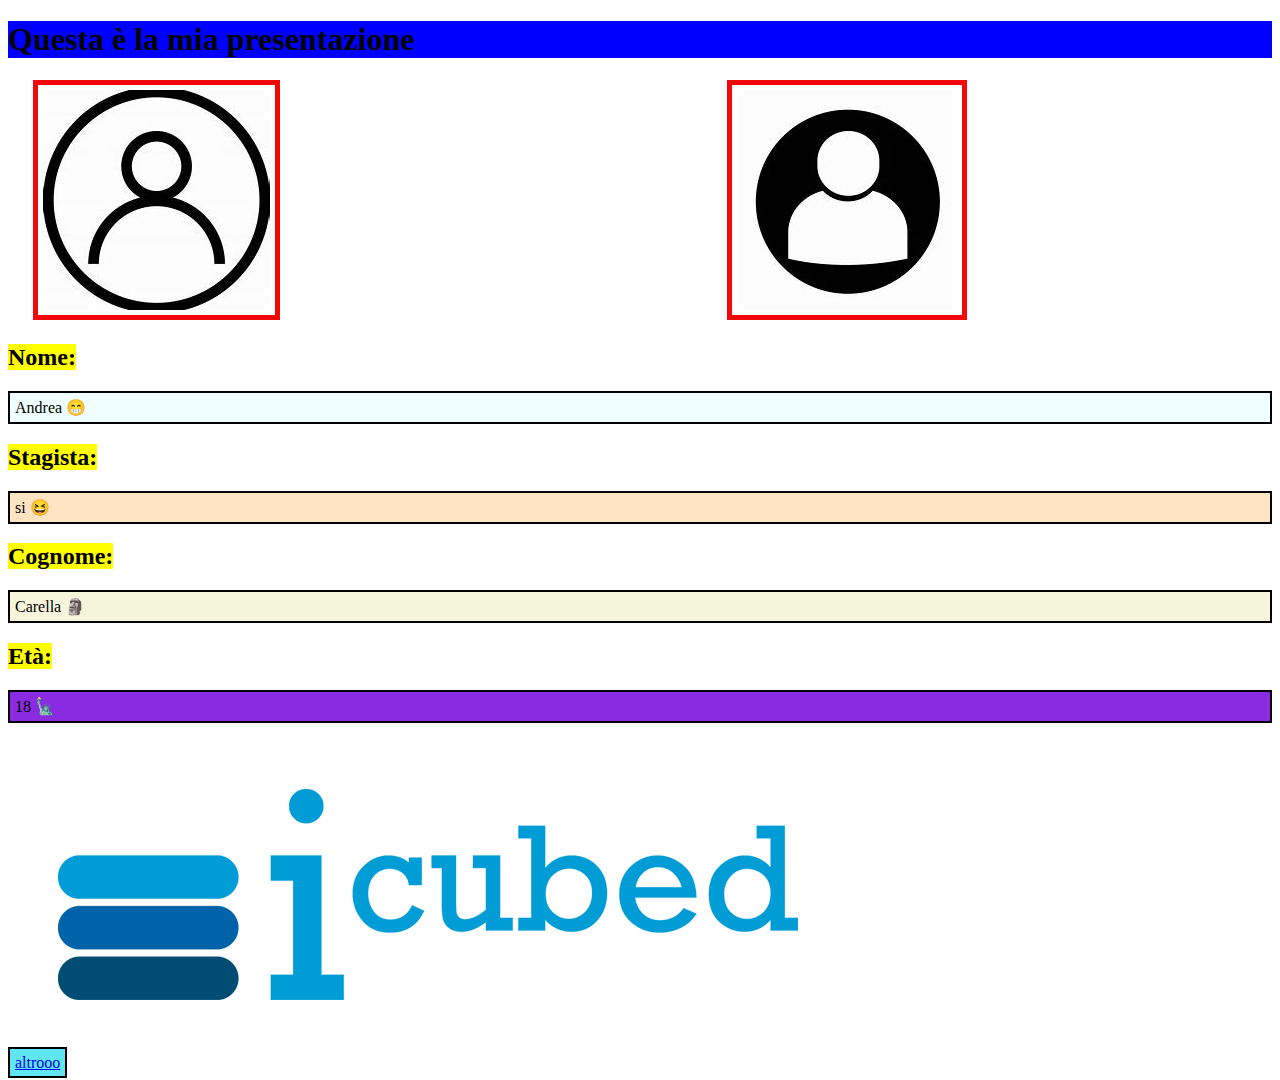
<file: index.html>
<!DOCTYPE html>
<html>
<head>
<title>Presentazione</title>

<link rel="stylesheet" href="index.css">
</head>

<body>
  <div class="title"> <h1>Questa è la mia presentazione</h1> </div>  


<div><img src="immagini/user.jpg" alt="/user" class="img1">
    <img src="immagini/user2.jpg" alt="/user" class="img2">
</div>
 
<h2><mark>Nome:</mark></h2>
<p class="nome">Andrea 	&#128513; </p>
<h2><mark>Stagista:</mark></h2>
<p class="stagista">si  &#128518;</p>

<h2><mark>Cognome:</mark></h2>
<p class="cognome">Carella 	&#128511; </p>
<h2><mark>Età:</mark></h2>
<p class="eta">18 	&#128509;</p>
<div>

<div>
    <a href="https://www.icubed.it" target="_blank">
        <img src="immagini/icubed.png" alt="/icubed" class="icubed"> 

    </a>

    <div> 
        <a href="pagine/Istituto.html" class="istituto">altrooo</a>
    </div>
    
</div>



</body>
</html>
</file>
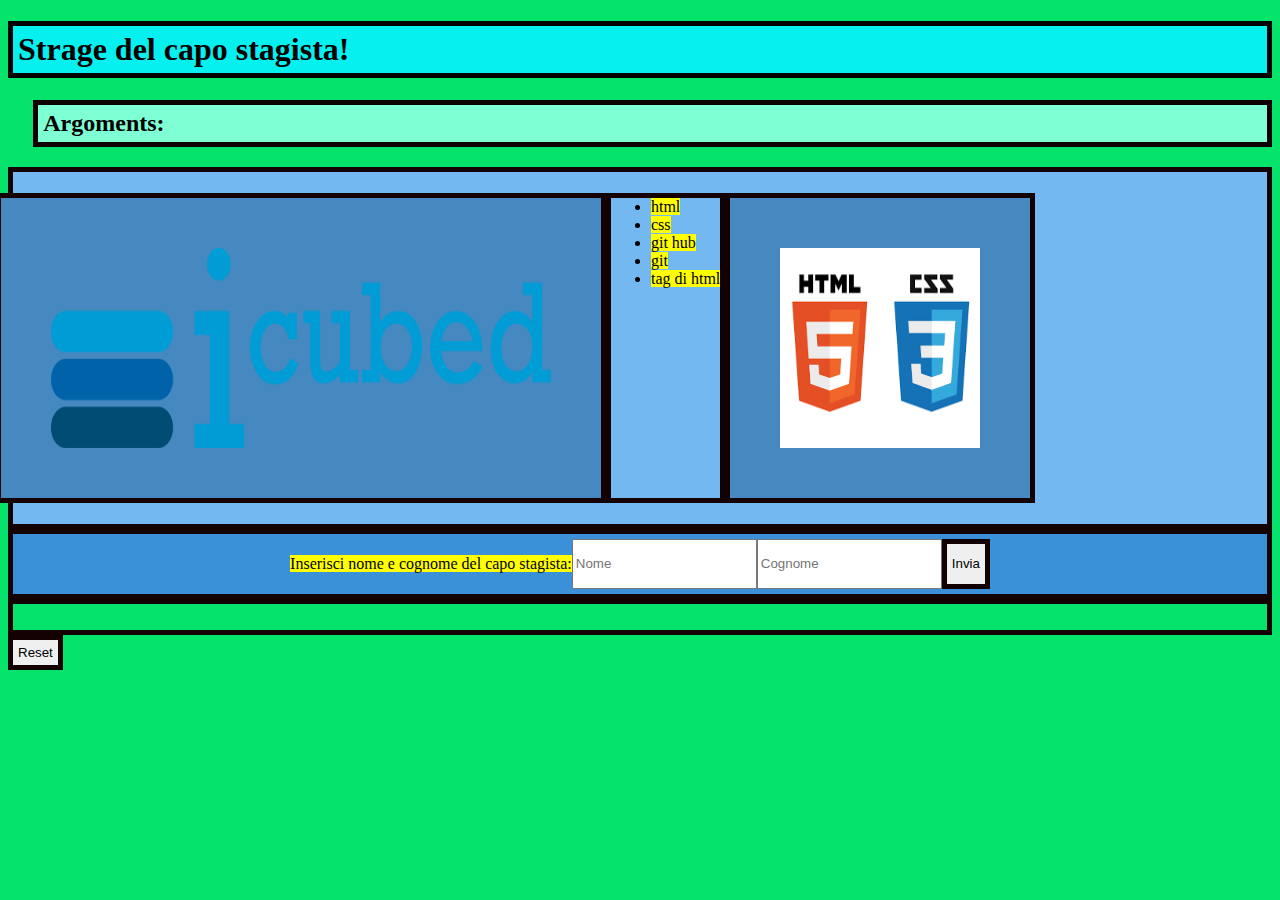
<file: index_Andrea.html>
<!DOCTYPE html>
<html>
<head>
<title>Stage</title>
<body>
<link rel="stylesheet" href="Andrea.css">

    <h1 class="stage"> Strage del capo stagista!</h1>
<h2 class="argo">Argoments:</h2>

   <div class="flex-container"> 
    <img src="immagini/icubed.png" alt="/icubed" class="icubed">
    <ul> 
     <li><mark>html </mark></li> 
    <li><mark>css</mark>
    </li>
    <li><mark>git hub</mark></li>
    <li><mark>git</mark></li>
    <li><mark>tag di html</mark></li> 
  
</ul>  

<div>
    <h2>  <img src="immagini/css_htmlll.png" alt="/css_htmlll" class="css"></h2>
    
    </div>
</div>
<div class="testo"> 
    <p><mark>Inserisci nome e cognome del capo stagista:</mark></p>
    <input id="form1" placeholder="Nome">
    <input id="form2" placeholder="Cognome">
    <button class="bottone" onclick="stampa()"> Invia </button>
</div>

<div class="nc">
    <p id="stampaNome"></p>
    <p id="stampaCognome"></p>
</div>
<button class="bottone" onclick="reset()"> Reset </button>
<div class="color" id="message" >
    <p class="corretto" id="corretto">Dati inviati correttamente</p>
</div>
<div class="stampa" id="box">
    <p id="n1" ></p> <p id="n2"></p>
</div>
</body>




<script>
    function stampa(){
        const nome = document.getElementById("form1").value;
        const cognome = document.getElementById("form2").value;
        const printnome= document.getElementById("stampaNome").innerHTML=nome;
        const printcognome= document.getElementById("stampaCognome").innerHTML=cognome;
        const div=document.getElementById("box");
            const alert=document.getElementById("message");
            if (div.style.display === "none") {
                div.style.display = "block";
                alert.style.display= "block";
            } else {
                div.style.display = "none";
                alert.style.display= "none";
            }

            if (alert.style.display == "none"){
                alert.style.display = "block"
            }
    }
</script>


<script>

function reset(){
        
         document.getElementById("stampaNome").innerHTML="";
         document.getElementById("stampaCognome").innerHTML="";
        //  const printname=document.getElementById("n1").innerHTML=nome;
        //  const printsurname=document.getElementById("n2").innerHTML=cognome;
         const div=document.getElementById("box");
         const alert=document.getElementById("message");
         console.log(alert.style.display)
         if (div.style.display === "none") {
                div.style.display = "block";  
         }else {
            div.style.display="none";

         } if(alert.style.display==="none"){
                alert.style.display="block";
         }else {
            alert.style.display="none";

         }
         this.valueChange()
  

         }
               


</script>


</html>
</file>
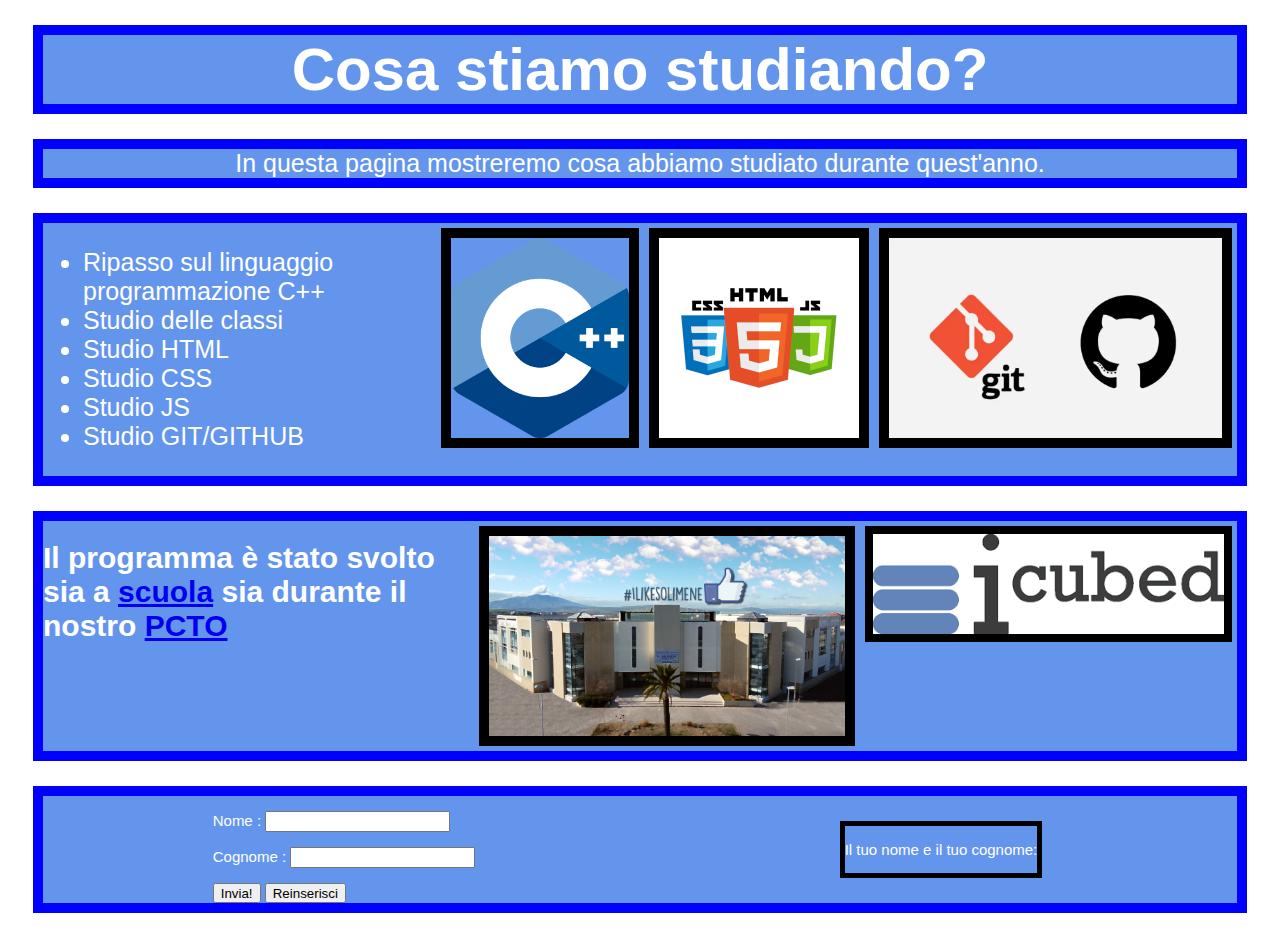
<file: index_daniele.html>
<html>
    <head>
        
        <link rel="stylesheet" href="index_daniele.css">
        <title>Informatica4B</title>
    </head>
        <h1 class="title">Cosa stiamo studiando?</h1>
    <body>
        <p class="descrizione">In questa pagina mostreremo cosa abbiamo studiato durante quest'anno.</p>
        <div class="elenco">
        <ul>
            <li>Ripasso sul linguaggio programmazione C++</li>
            <li>Studio delle classi</li>
            <li>Studio HTML</li>
            <li>Studio CSS</li>
            <li>Studio JS</li>
            <li>Studio GIT/GITHUB</li>
          </ul>
            <img src="immagini/c++_image.png" class="immage">

            <img src="immagini/zw.png" class="immage">

            
            <img src="immagini/zaza.png" class="immage">
        </div>

        <div class="programma">
            <h1>Il programma è stato svolto sia a <a href="https://www.iclavello.edu.it/" target="_blank">scuola</a> sia durante il nostro <a href="https://icubed.it/" target="_blank">PCTO</a></h1>
            <img src="immagini/solimene.jpg" class="immage">
            <img src="immagini/sw.png" class="immageIcubed">
        </div>


        <div class="programma2">
                <div class="form">
                    <p> Nome : <input id="p1" type="text" name="nome"> </p>
                    <p> Cognome : <input id="p2" type="text" name="cognome"> </p>
                    <button id="button" onclick="stampa(), messaggio()">Invia!</button>
                    <button id="button" onclick="reset()">Reinserisci</button>
                </div>
                
                <div class="stampa">
                    <p>Il tuo nome e il tuo cognome:</p>
                    <p id="stampaNome"></p>
                    <p id="stampaCognome"></p>
                    <p id="stampaMessaggio"></p>
                </div>
        
        </div>

        </div>

     

        <script>
            function stampa() {
                const Nome= document.getElementById("p1").value
                const Cognome= document.getElementById("p2").value
                console.log("Il capo stagista è " + Nome + " " + Cognome)
                document.getElementById("stampaNome").innerHTML=Nome
                document.getElementById("stampaCognome").innerHTML=Cognome
            }
            
            function reset() {
                var nome = document.getElementById("p1");
                var cognome = document.getElementById("p2");
                nome.value = ''
                cognome.value = ''
                document.getElementById("stampaNome").innerHTML=''
                document.getElementById("stampaCognome").innerHTML=''
                document.getElementById("stampaMessaggio").innerHTML=''
            }

            function messaggio(){
                document.getElementById("stampaMessaggio").innerHTML="Dati inviati corretamente 😁" 

            }
            </script>
    </body>
</html>
</file>
<file: index.css>
.body{
    background-color: rgb(143, 192, 21);
}
.title{
    background-color: blue;
}
.img1{
    border: 5px solid #f30808;
    padding: 5px;
    margin-left: 2%;
}.img2{
    border: 5px solid #f30808;
    padding: 5px;
    margin-left: 35%;

}.nome{
    background-color: azure;
    border: 2px solid #000;
    padding: 5px;
}.cognome{
    background-color:beige;
    border: 2px solid #000;
    padding: 5px;
}.eta{
    background-color: blueviolet;
    border: 2px solid #000;
    padding: 5px;
}.stagista{
    background-color:bisque;
    border: 2px solid #000;
    padding: 5px;
}button{
    background-color:rgb(95, 230, 240);
    border: 2px solid #000;
    padding: 5px;
}.icubed{
    
    padding: 50px;
    align-items: center;
}.istituto{
    background-color:rgb(95, 230, 240);
    border: 2px solid #000;
    padding: 5px;
}.back{
    background-color:rgb(1, 14, 15);
    border: 5px solid #000;
    padding: 8px;
}.video{
    background-color:rgb(1, 14, 15);
    border: 2px solid #000;
    padding: 5px;
}
</file>
<file: Andrea.css>
body{
    background-color: rgb(6, 227, 106);
}.stage{
    background-color: rgb(7, 240, 240);
    border: 5px solid #000;
    padding: 5px;
}.argo{
    border: 5px solid #0f0000;
    padding: 5px;
    margin-left: 2%; 
    background-color: aquamarine;
}.container{
    border: 5px solid #140101;
    padding: 5px;

    background-color: rgb(115, 184, 240);
}.flex-container{
    display: flex;
    justify-content: center;
    border: 5px solid #140101;
    padding: 5px;
    background-color: rgb(115, 184, 240);


}
ul{
    
    border: 5px solid #140101;
}.testo{
    display: flex;
    justify-content: center;
    border: 5px solid #140101;
    padding: 5px;
    background-color: rgb(59, 145, 215);
}.css{
    border: 5px solid #140101;
    padding: 5px;
    background-color: rgb(69, 137, 192);
    display: flex;
    justify-content: center;padding: 50px;
    align-items: center;
    width:200px;
    height: 200px;
    margin-top: -4px;
    margin-block-end:-4px;
}.icubed{
    border: 5px solid #140101;
    padding: 5px;
    background-color: rgb(69, 137, 192);
    display: flex;
    justify-content: center;padding: 50px;
    align-items: center;
    margin-left:-20%;
    width: 500px;
    height: 200px;
    margin-top: 16px;
    margin-block-end:-4px;
}.bottone{
    border: 5px solid #140101;
    padding: 5px;
}.nc{
    border: 5px solid #140101;
    padding: 5px;
}.testo{
    border: 5px solid #140101;
    padding: 5px;
}.color{
    background-color: rgb(229, 131, 11);
  
}.corretto{
    background-color: rgb(247, 239, 27);
    border: 5px solid #140101;
    padding: 5px;
    align-items: center;
    margin-top: -4px;
    margin-block-end:-4px;
}

#message{
    display: none;
}
</file>
<file: index_daniele.css>
.title{
    font-size: 60px;
    font-family: Verdana, Geneva, Tahoma, sans-serif;
    color:white;
    text-align: center;
    background-color: cornflowerblue;
    border: 10px solid blue;
    margin: 25px;
}
.descrizione{
    color: white;
    font-size: 25px;
    font-family: 'Franklin Gothic Medium', 'Arial Narrow', Arial, sans-serif;
    text-align: center;
    background-color: cornflowerblue;
    border: 10px solid blue;
    margin: 25px;

}
.elenco{
    color: white;
    font-size: 25px;
    font-family: 'Franklin Gothic Medium', 'Arial Narrow', Arial, sans-serif;
    justify-content: center;
    display: flex;
    background-color: cornflowerblue;
    border: 10px solid blue;
    margin: 25px;
}
.immage{
    text-align: center;
    height: 200px;
    border: 10px solid black;
    margin: 5px;

}

.immageIcubed{
    height: 100px;
    border: 8px solid black;
    margin: 5px;
}
.programma{
    color: white;
    font-size: 15px;
    font-family: 'Franklin Gothic Medium', 'Arial Narrow', Arial, sans-serif;
    justify-content: center;
    display: flex;
    background-color: cornflowerblue;
    border: 10px solid blue;
    margin:25px;
    
}
.programma2{
    color: white;
    font-size: 15px;
    font-family: 'Franklin Gothic Medium', 'Arial Narrow', Arial, sans-serif;
    justify-content: space-around;
    align-items: center;
    display: flex;
    background-color: cornflowerblue;
    border: 10px solid blue;
    margin:25px;
    
}
.stampa{
    
    color: white;
    font-size: 15px;
    font-family: 'Franklin Gothic Medium', 'Arial Narrow', Arial, sans-serif;
    background-color: cornflowerblue;
    border: 5px solid black;
    margin:25px;

}


#button{
    height: 20px;
}
</file>
